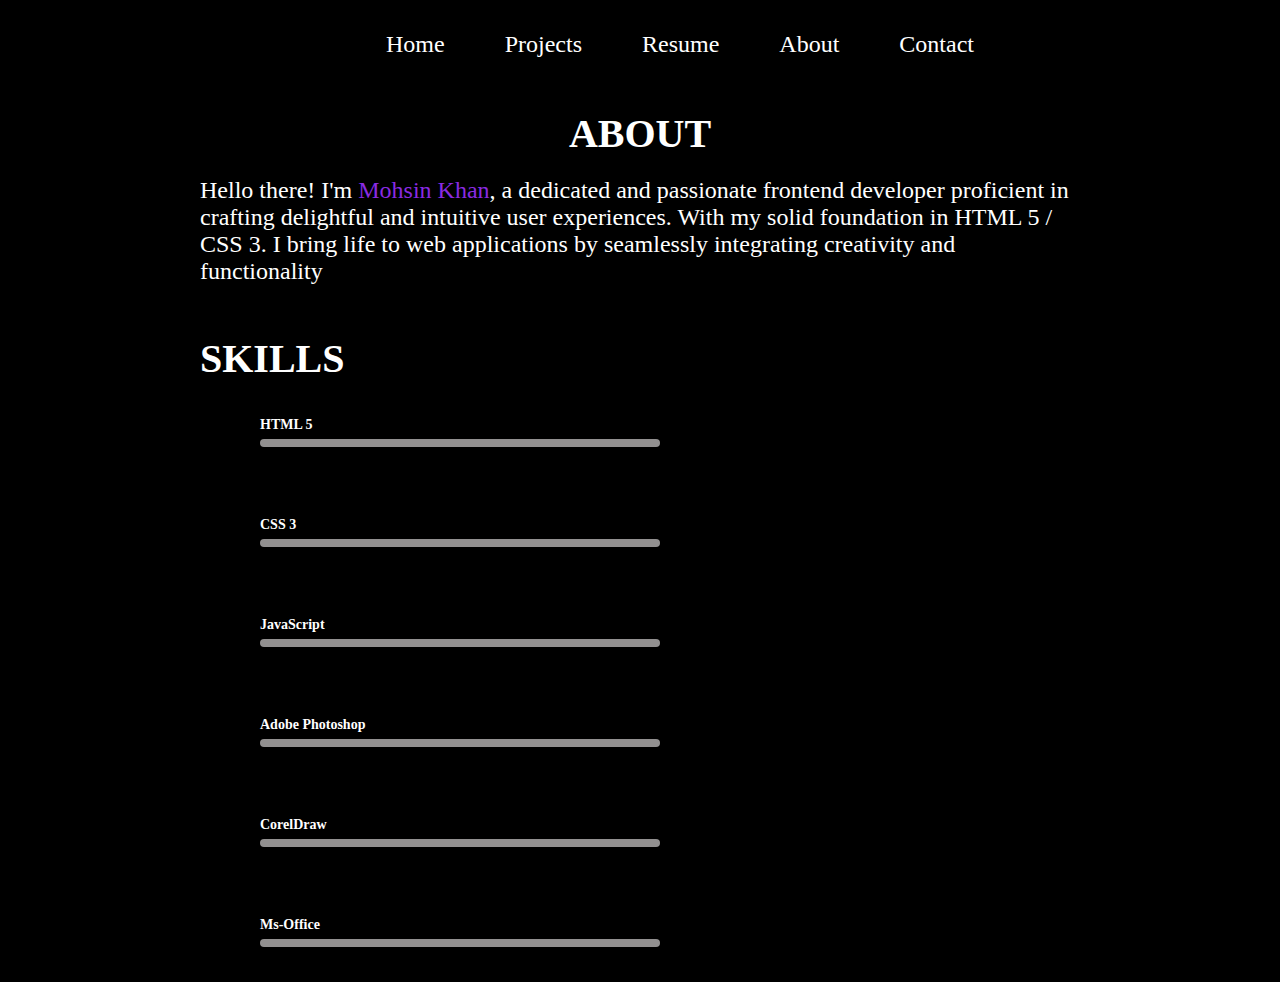
<file: About.html>
!
<!DOCTYPE html>
<html lang="en">

<head>
    <meta charset="UTF-8">
    <meta name="viewport" content="width=device-width, initial-scale=1.0">
    <title>Mohsin Khan | Portfolio Design | About</title>
    <link rel="stylesheet" href="CSS/About.css">
</head>

<body>
        <nav>
            <div class="navbar">
                <ul>
                    <li><a href="index.html" target="_blank">Home</a></li>
                    <li><a href="Project.html" target="_blank">Projects</a></li>
                    <li><a href="Resume.html" target="_blank">Resume</a></li>
                    <li><a href="About.html" target="_blank">About</a></li>
                    <li><a href="Contact.html" target="_blank">Contact</a></li>
                </ul>
            </div>
        </nav>
    <Section class="About">
        <h1 class="h1">About</h1>
        <p>Hello there! I'm <span>Mohsin Khan</span>, a dedicated and passionate frontend developer proficient in crafting delightful and intuitive user experiences. With my solid foundation in HTML 5 / CSS 3. I bring life to web applications by seamlessly integrating creativity and functionality</p>
    </Section>
    <section class="Skills">
        <h1 class="h11"> Skills</h1>
        <div class="container">
            <div class="skill-box">
                <span class="title">HTML 5</span>
                <div class="skill-bar">
                    <span class="skill-per html">
                        <span class="tooltip">70%</span>
                    </span>
                </div>
            </div>
        </div>
        <div class="container">
            <div class="skill-box">
                <span class="title">CSS 3</span>
                <div class="skill-bar">
                    <span class="skill-per css">
                        <span class="tooltip">60%</span>
                    </span>
                </div>
            </div>
        </div>
        <div class="container">
            <div class="skill-box">
                <span class="title">JavaScript</span>
                <div class="skill-bar">
                    <span class="skill-per js">
                        <span class="tooltip">50%</span>
                    </span>
                </div>
            </div>
        </div>
        <div class="container">
            <div class="skill-box">
                <span class="title">Adobe Photoshop</span>
                <div class="skill-bar">
                    <span class="skill-per photoshop">
                        <span class="tooltip">90%</span>
                    </span>
                </div>
            </div>
        </div>
        <div class="container">
            <div class="skill-box">
                <span class="title">CorelDraw</span>
                <div class="skill-bar">
                    <span class="skill-per corel">
                        <span class="tooltip">70%</span>
                    </span>
                </div>
            </div>
        </div>
        <div class="container">
            <div class="skill-box">
                <span class="title">Ms-Office</span>
                <div class="skill-bar">
                    <span class="skill-per ms">
                        <span class="tooltip">90%</span>
                    </span>
                </div>
            </div>
        </div>
    </section>

</body>

</html>
</file>
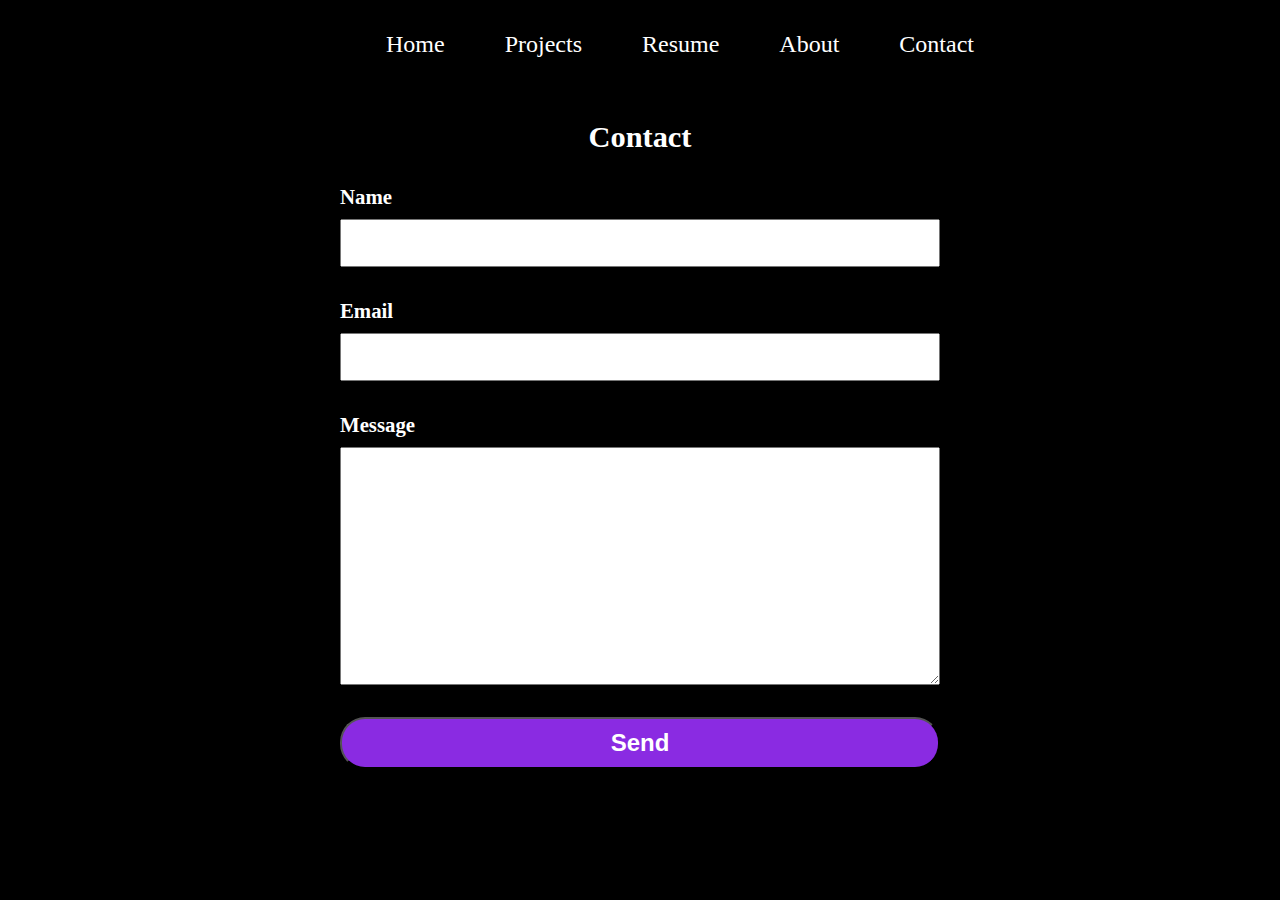
<file: Contact.html>
!
<!DOCTYPE html>
<html lang="en">

<head>
    <meta charset="UTF-8">
    <meta name="viewport" content="width=device-width, initial-scale=1.0">
    <title>Mohsin Khan | Portfolio Design | Contact Us</title>
    <link rel="stylesheet" href="CSS/Contact.css">
</head>

<body>
        <nav>
            <div class="navbar">
                <ul>
                    <li><a href="index.html" target="_blank">Home</a></li>
                    <li><a href="Project.html" target="_blank">Projects</a></li>
                    <li><a href="Resume.html" target="_blank">Resume</a></li>
                    <li><a href="About.html" target="_blank">About</a></li>
                    <li><a href="Contact.html" target="_blank">Contact</a></li>
                </ul>
            </div>
        </nav>

    <Section class="contact">
        <h1>Contact</h1>
        <form class="flex flex-col gap-8 md:w-[600px]">
            <div class="flex flex-col">
                <label for="name">Name</label>
                <input id="name" type="text" required="" name="name">
            </div>
            <div class="flex flex-col">
                <label for="email">Email</label>
                <input id="email" required="" name="email">
            </div>
            <div class="flex flex-col">
                <label for="message">Message</label>
                <textarea name="message" rows="9" id="message" minlength="15" required="">
            </textarea>
            </div>
            <button class="btn">Send</button>
        </form>
    </Section>
</body>

</html>
</file>
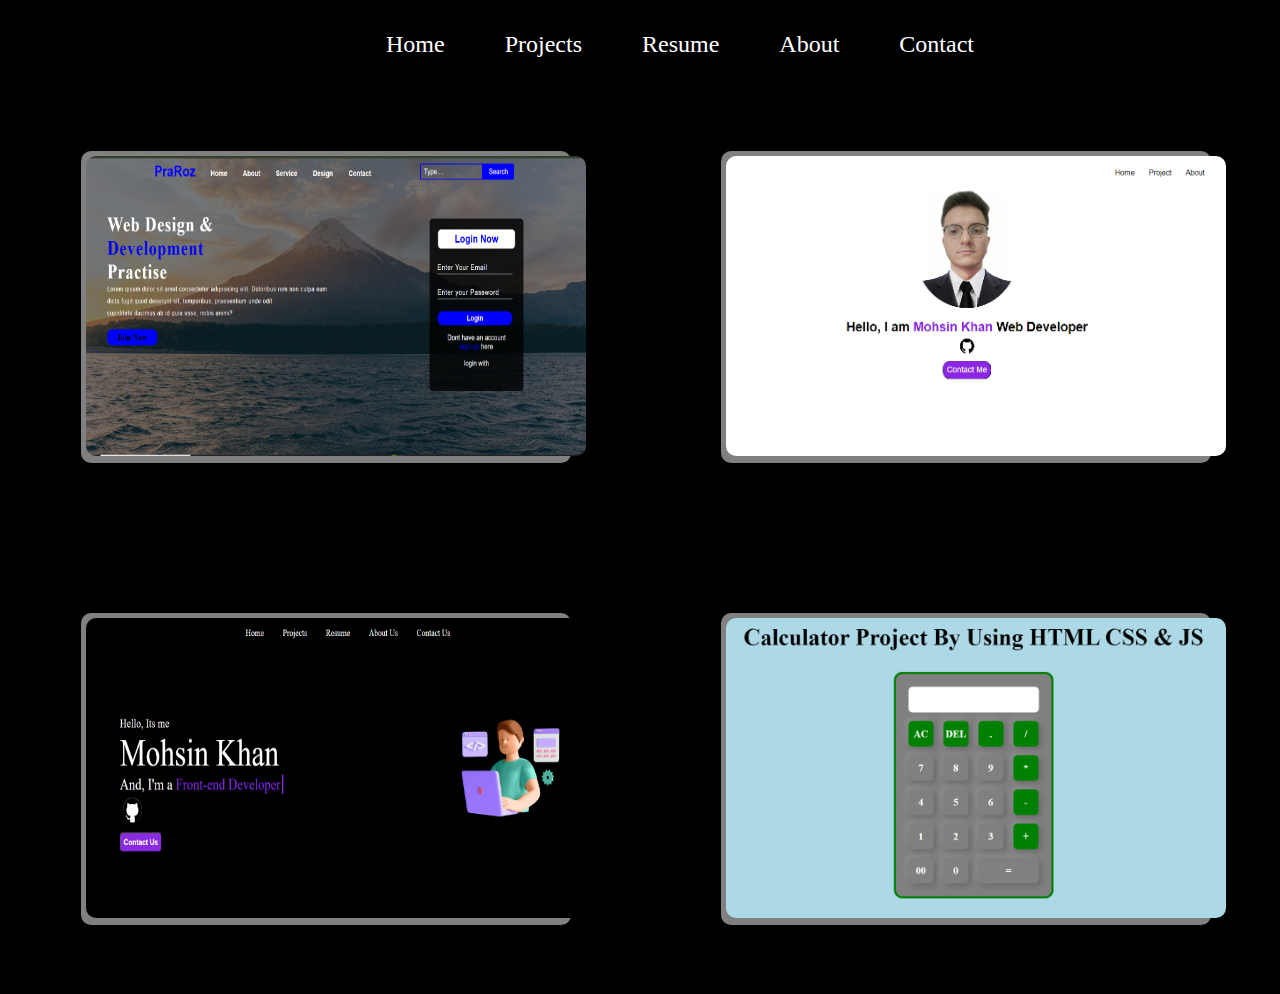
<file: Project.html>
!
<!DOCTYPE html>
<html lang="en">

<head>
    <meta charset="UTF-8">
    <meta name="viewport" content="width=device-width, initial-scale=1.0">
    <title>Mohsin Khan | Portfolio Design | Project</title>
    <link rel="stylesheet" href="CSS/Project.css">
</head>

<body>
    <nav>
        <div class="navbar">
            <ul>
                <li><a href="index.html" target="_blank">Home</a></li>
                <li><a href="Project.html" target="_blank">Projects</a></li>
                <li><a href="Resume.html" target="_blank">Resume</a></li>
                <li><a href="About.html" target="_blank">About</a></li>
                <li><a href="Contact.html" target="_blank">Contact</a></li>
            </ul>
        </div>
    </nav>
    <section class="project">
        <div class="wrapper">
            <div class="card front-face">
                <img src="Img/Login-form.PNG" alt="">
            </div>
            <div class="card back-face">
                <img src="Img/Login-form.PNG" alt="">
                <div class="info">
                    <div class="title">
                        Login-Form Design
                    </div>
                </div>
                <div class="p">
                    <a href="https://github.com/mohsink-programer/Login-form-Web-Design" target="_blank"><img
                            src="Img/Github.png" alt="" class="img"></a>
                    <p>
                        A simple Login form Design with the help of HTML 5 & CSS 3.
                    </p>
                </div>
            </div>
        </div>
        <div class="wrapper">
            <div class="card front-face">
                <img src="Img/Portfolio.PNG" alt="">
            </div>
            <div class="card back-face">
                <img src="Img/Portfolio.PNG" alt="">
                <div class="info">
                    <div class="title">
                        Portfolio Design
                    </div>
                </div>
                <div class="p">
                    <a href="https://github.com/mohsink-programer/Portfolio-Design" target="_blank"><img
                            src="Img/Github.png" alt="" class="img"></a>
                    <p>
                        A simple Portfolio Design with the help of HTML 5 & CSS 3.
                    </p>
                </div>
            </div>
        </div>
        </section>
        <section class="Project">
            <div class="wrapper">
                <div class="card front-face">
                    <img src="Img/Portfolio 2.PNG" alt="">
                </div>
                <div class="card back-face">
                    <img src="Img/Portfolio 2.PNG" alt="">
                    <div class="info">
                        <div class="title">
                            Two Color Portfolio Design
                        </div>
                    </div>
                    <div class="p">
                        <a href="https://github.com/mohsink-programer/Two-Color-Portfolio-Design" target="_blank"><img
                                src="Img/Github.png" alt="" class="img"></a>
                        <p>
                            Modern Portfolio Design with the help of HTML 5 & CSS 3.
                        </p>
                    </div>
                </div>
            </div>
            <div class="wrapper">
                <div class="card front-face">
                    <img src="Img/Calculator.PNG" alt="">
                </div>
                <div class="card back-face">
                    <img src="Img/Calculator.PNG" alt="">
                    <div class="info">
                        <div class="title">
                            Simple Web Based Calculator
                        </div>
                    </div>
                    <div class="p">
                        <a href="https://github.com/mohsink-programer/Calculator-By-Using-HTML-CSS-JavaScript" target="_blank"><img
                                src="Img/Github.png" alt="" class="img"></a>
                        <p>
                            Simple Web based Calculator with the help of HTML 5, CSS 3 & JavaScript.
                        </p>
                    </div>
                </div>
            </div>
        </section>
</body>

</html>
</file>
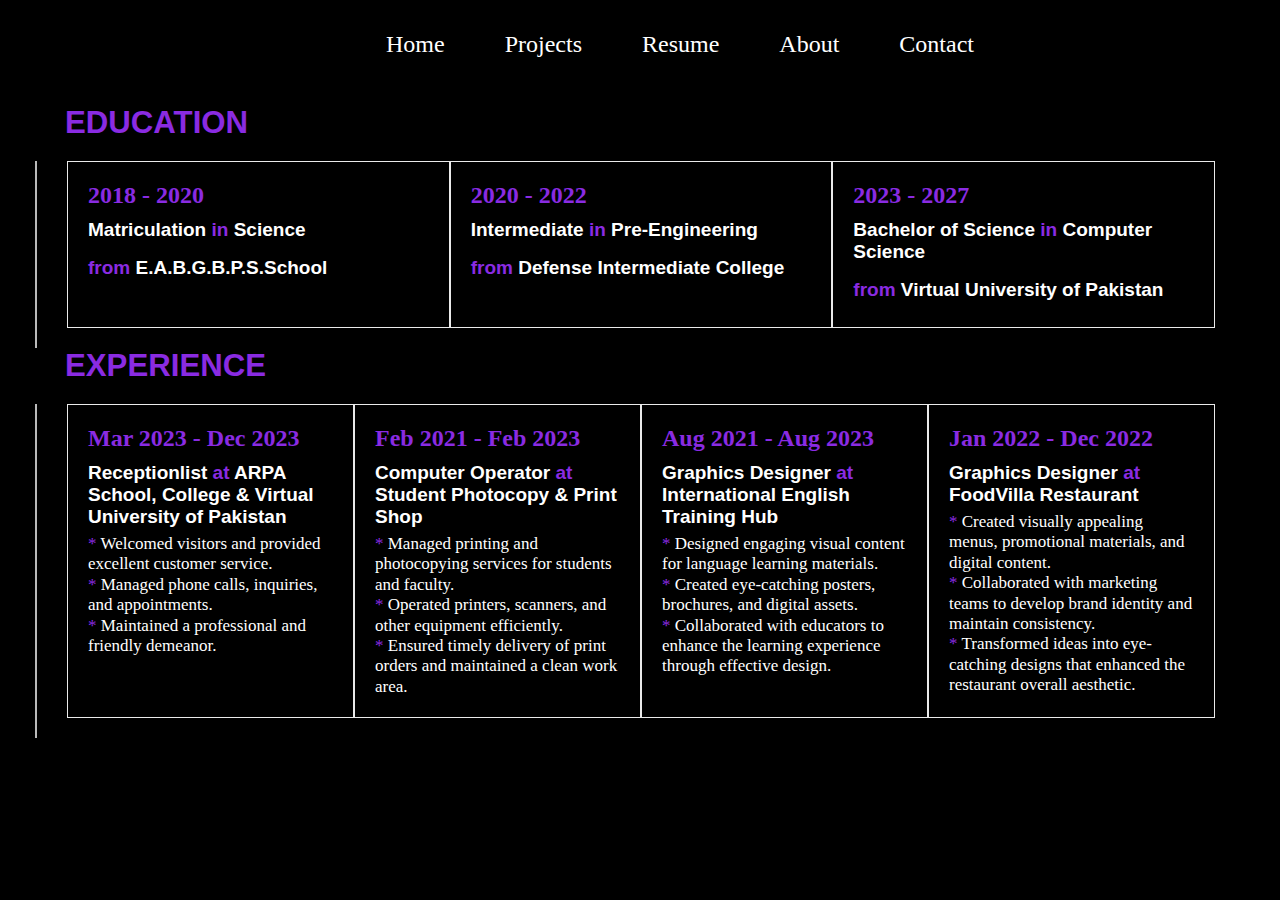
<file: Resume.html>
!
<!DOCTYPE html>
<html lang="en">

<head>
	<meta charset="UTF-8">
	<meta name="viewport" content="width=device-width, initial-scale=1.0">
	<title>Mohsin Khan | Portfolio Design | About</title>
	<link rel="stylesheet" href="CSS/Resume.css">
</head>

<body>
	<nav>
		<div class="navbar">
			<ul>
				<li><a href="index.html" target="_blank">Home</a></li>
				<li><a href="Project.html" target="_blank">Projects</a></li>
				<li><a href="Resume.html" target="_blank">Resume</a></li>
				<li><a href="About.html" target="_blank">About</a></li>
				<li><a href="Contact.html" target="_blank">Contact</a></li>
			</ul>
		</div>
	</nav>
	<div class="container">

		<main class="row">

			<!--   *******  Education Section Starts  *******   -->

			<section class="col">

				<header class="title">
					<h2>EDUCATION</h2>
				</header>

				<div class="contents">

					<div class="box">
						<h4>2018 - 2020</h4>
						<h3>Matriculation <span>in</span> Science</h3>
						<h2> <span>from</span> E.A.B.G.B.P.S.School</h2>
					</div>

					<div class="box">
						<h4>2020 - 2022</h4>
						<h3>Intermediate <span>in</span> Pre-Engineering</h3>
						<h2> <span>from</span> Defense Intermediate College</h2>
					</div>

					<div class="box">
						<h4>2023 - 2027</h4>
						<h3>Bachelor of Science <span>in</span> Computer Science</h3>
						<h2> <span>from</span> Virtual University of Pakistan</h2>
					</div>

				</div>
			</section>

			<!--   *******  Education Section Ends  *******   -->

			<!--   *******  Experience Section Starts  *******  -->

			<section class="col">

				<header class="title">
					<h2>EXPERIENCE</h2>
				</header>

				<div class="contents">

					<div class="box">
						<h4>Mar 2023 - Dec 2023</h4>
						<h3>Receptionlist <span>at</span> ARPA School, College & Virtual University of Pakistan</h3>
						<p> <span>*</span> Welcomed visitors and provided excellent customer service. <br>
							<span>*</span> Managed phone calls, inquiries, and appointments. <br>
							<span>*</span> Maintained a professional and friendly demeanor.
						</p>
					</div>
					<div class="box">
						<h4>Feb 2021 - Feb 2023</h4>
						<h3>Computer Operator <span>at</span> Student Photocopy & Print Shop</h3>
						<p>
							<span>*</span> Managed printing and photocopying services for students and faculty. <br>
							<span>*</span> Operated printers, scanners, and other equipment efficiently. <br>
							<span>*</span> Ensured timely delivery of print orders and maintained a clean work area.
						</p>
					</div>

					<div class="box">
						<h4>Aug 2021 - Aug 2023</h4>
						<h3>Graphics Designer <span>at</span> International English Training Hub</h3>
						<p><span>*</span> Designed engaging visual content for language learning materials.
							<br>
							<span>*</span> Created eye-catching posters, brochures, and digital assets.
							<br>
							<span>*</span> Collaborated with educators to enhance the learning experience through
							effective design.
						</p>
					</div>

					<div class="box">
						<h4>Jan 2022 - Dec 2022</h4>
						<h3>Graphics Designer <span>at</span> FoodVilla Restaurant</h3>
						<p><span>*</span> Created visually appealing menus, promotional materials, and digital content.
							<br>
							<span>*</span> Collaborated with marketing teams to develop brand identity and maintain
							consistency. <br>
							<span>*</span> Transformed ideas into eye-catching designs that enhanced the restaurant
							overall aesthetic.
						</p>
					</div>
				</div>
			</section>

			<!--   *******  Experience Section Ends   *******  -->
		</main>
	</div>
</body>

</html>
</file>
<file: CSS/About.css>
* {
    margin: 0;
    padding: 0;
}

body {
    background-color: black;
}

.navbar {
    display: flex;
    justify-content: center;
    align-items: center;
    width: 100%;
    height: 52px;
}

.navbar ul {
    display: flex;
    margin: 0 0 0 80px;
}

.navbar ul li {
    list-style: none;
}

.navbar ul li a {
    margin: 20px;
    padding: 10px;
    text-decoration: none;
    color: white;
    font-size: 1.5rem;
}

.navbar ul li a:hover{
    transition: 0.5s ease-in;
    background-color: blueviolet;
    color: white;
    border: 2px solid white;
    border-radius: 10px;
}


.h1 {
    color: white;
    margin: 40px 0 20px 0;
    text-align: center;
    font-size: 2.5rem;
    text-transform: uppercase;
}

.About p{
    color: white;
    margin: 0 200px 0 200px;
    font-size: 1.5rem;
}

.About p span{
    color: blueviolet;
}

.Skills{
    margin: 50px 200px 0 200px;
}

.Skills>h1{
    color: white;
    font-size: 2.5rem;
    text-transform: uppercase;
}
.Skills ul{
    display: flex;
}

.Skills ul li{
    color: white;
    font-size: 1.5rem;
    margin: 10px 20px 0 30px;
}

.container{
    position: relative;
    max-width: 400px;
    width: 100%;
    margin: 0 15px;
    padding: 10px 20px;
    border-radius: 7px;
}

.container .skill-box{
    width: 100%;
    margin: 25px;
}

.skill-box .title{
    display: block;
    font-size: 14px;
    font-weight: 600;
    color: white
}

.skill-box .skill-bar{
    height: 8px;
    width: 100%;
    border-radius: 6px;
    margin: 6px 0 0 0;
    background: rgb(146, 144, 144);
}

.skill-bar .skill-per{
    display: block;
    position: relative;
    height: 100%;
    width: 70%;
    border-radius: 6px;
    background: white;
    animation: progress 0.4s ease-in-out forwards;
    opacity: 0;
}
.skill-per.css{
    width: 60%;
}
.skill-per.js{
    width: 50%;
}
.skill-per.photoshop{
    width: 90%;
}
.skill-per.corel{
    width: 70%;
}
.skill-per.ms{
    width: 90%;
}
@keyframes progress {
    0%{
        width: 0;
        opacity: 0;
    }
    100%{
        opacity: 1;
    }
}

.skill-per .tooltip{
    position: absolute;
    right: -14px;
    top: -28px;
    font-size: 12px;
    font-weight: 500;
    color: white;
    background: blueviolet;
    padding: 2px 6px;
    border-radius: 3px;
    z-index: 1;
}

.tooltip::before{
    content: '';
    position: absolute;
    bottom: -2px;
    left: 50%;
    transform: translateX(-50%) rotate(45deg);
    background-color: blueviolet;
    width: 10px;
    height: 10px;
    z-index: -1;
}

/* For screens smaller than 768px (tablets and mobile devices) */
@media (min-width: 481px) and (max-width: 768px) {
    .navbar {
        height: 60px;
    }

    .navbar ul {
        margin: 0 0 0 40px;
    }

    .navbar ul li a {
        margin: 10px;
        padding: 5px;
        font-size: 1.3rem;
    }
    .h1 {
      font-size: 1.5rem;
    }
    .About p {
      margin: 0 100px 0 100px;
      font-size: 1.2rem;
    }
    .Skills .h11{
        font-size: 1.4rem;
    }
    .Skills {
      margin: 30px 100px 0 100px;
    }
    .Skills ul li {
      font-size: 1.2rem;
      margin: 10px 15px 0 20px;
    }
    .container {
      max-width: 300px;
      margin: 0 10px;
      padding: 10px 15px;
    }
    .skill-box {
      margin: 20px;
    }
    .skill-bar {
      height: 6px;
    }
    .tooltip {
      font-size: 10px;
      padding: 1px 4px;
    }
  }
  
  /* For screens smaller than 480px (mobile devices) */
  @media only screen and (max-width: 480px) {
    .navbar {
        height: 40px;
        text-align: center;
    }

    .navbar ul {
        margin: 0 0 0 -25px;
    }

    .navbar ul li a {
        margin: 5px;
        padding: 3px;
        font-size: 0.8rem;
    }
    .h1 {
      font-size: 1.4rem;
    }
    .About p {
      margin: 0 50px 0 50px;
      font-size: 1rem;
    }

    .Skills .h11{
        font-size: 1.4rem;
    }
    .Skills {
      margin: 20px 50px -20px 50px;
    }
    .Skills ul li {
      font-size: 1rem;
      margin: 10px 10px 0 15px;
    }
    .container {
      max-width: 250px;
      margin: 0 5px;
      padding: 10px 10px;
    }
    .skill-box {
      margin: 15px;
    }
    .skill-bar {
      height: 4px;
    }
    .tooltip {
      font-size: 9px;
      padding: 1px 3px;
    }
  }
</file>
<file: CSS/Contact.css>
* {
    margin: 0;
    padding: 0;
}

body {
    background-color: black;
}

.navbar {
    display: flex;
    justify-content: center;
    align-items: center;
    width: 100%;
    height: 52px;
}

.navbar ul {
    display: flex;
    margin: 0 0 0 80px;
}

.navbar ul li {
    list-style: none;
}

.navbar ul li a {
    margin: 20px;
    padding: 10px;
    text-decoration: none;
    color: white;
    font-size: 1.5rem;
}

.navbar ul li a:hover {
    transition: 0.5s ease-in;
    background-color: blueviolet;
    color: white;
    border: 2px solid white;
    border-radius: 10px;
}

form {
    display: block;
    margin: auto;
}

@media (min-width: 768px) {
    .md\:w-\[600px\] {
        width: 600px;
    }
}

.gap-8 {
    gap: 2rem;
}


.flex-col {
    font-size: 1.3rem;
    color: white;
    font-weight: bold;
    flex-direction: column;
}

label{
    margin: 0 0 10px 0;
}

.flex {
    display: flex;
}

.contact>h1 {
    color: white;
    text-align: center;
    font-size: 1.9rem;
    margin: 50px 0 30px 0;
}

input {
    padding: 10px;
    font-size: 1.3rem;
}


input:hover {
    border: 2px solid blueviolet;
}

textarea {
    font-size: 1.3rem;
    padding: 10px;
}

textarea:hover {
    border: 2px solid blueviolet;
}

.btn {
    background-color: blueviolet;
    padding: 10px;
    font-size: 1.5rem;
    font-weight: bold;
    color: white;
    border-radius: 25px;
}

/* Add media queries for responsiveness */

/* Mobile devices (max-width: 480px) */
@media (max-width: 480px) {
    .navbar {
        height: 40px;
        text-align: center;
    }

    .navbar ul {
        margin: 0 0 0 -25px;
    }

    .navbar ul li a {
        margin: 5px;
        padding: 3px;
        font-size: 0.8rem;
    }

    .gap-8 {
        gap: 2rem;
    }
    
    
    .flex-col {
        font-size: 1rem;
        color: white;
        font-weight: bold;
        flex-direction: column;
    }
    
    label{
        margin: 0 0 10px 50px;
    }
    
    .flex {
        display: flex;
    }
    
    .contact>h1 {
        color: white;
        text-align: center;
        font-size: 1.6rem;
        margin: 50px 0 30px 0;
    }
    
    input, textarea {
        text-align: center;
        margin: auto;
        width: 300px;
        padding: 5px;
        font-size: 1rem;
    }
    
    textarea:hover {
        border: 2px solid blueviolet;
    }
    
    input:hover {
        border: 2px solid blueviolet;
    }
    
    
    .btn {
        width: 300px;
        text-align: center;
        margin: auto;
        background-color: blueviolet;
        padding: 5px;
        font-size: 1.5rem;
        font-weight: bold;
        color: white;
        border-radius: 25px;
    }
}

/* Tablets (min-width: 481px and max-width: 768px) */
@media (min-width: 481px) and (max-width: 768px) {
    .navbar {
        height: 60px;
    }

    .navbar ul {
        margin: 0 0 0 40px;
    }

    .navbar ul li a {
        margin: 10px;
        padding: 5px;
        font-size: 1.3rem;
    }

    .gap-8 {
        gap: 2rem;
    }
    
    
    .flex-col {
        font-size: 1.3rem;
        color: white;
        font-weight: bold;
        flex-direction: column;
    }
    
    label{
        margin: 0 0 10px 90px;
    }
    
    .flex {
        display: flex;
    }
    
    .contact>h1 {
        color: white;
        text-align: center;
        font-size: 1.9rem;
        margin: 50px 0 30px 0;
    }
    
    input, textarea {
        text-align: center;
        margin: auto;
        width: 500px;
        padding: 5px;
        font-size: 1rem;
    }
    
    textarea:hover {
        border: 2px solid blueviolet;
    }
    
    input:hover {
        border: 2px solid blueviolet;
    }
    
    
    .btn {
        width: 500px;
        text-align: center;
        margin: auto;
        background-color: blueviolet;
        padding: 5px;
        font-size: 1.5rem;
        font-weight: bold;
        color: white;
        border-radius: 25px;
    }
}
</file>
<file: CSS/Project.css>
* {
    margin: 0;
    padding: 0;
}

body {
    background-color: black;
}

.navbar {
    display: flex;
    justify-content: center;
    align-items: center;
    width: 100%;
    height: 52px;
}

.navbar ul {
    display: flex;
    margin: 0 0 0 80px;
}

.navbar ul li {
    list-style: none;
}

.navbar ul li a {
    margin: 20px;
    padding: 10px;
    text-decoration: none;
    color: white;
    font-size: 1.5rem;
}

.navbar ul li a:hover {
    transition: 0.5s ease-in;
    background-color: blueviolet;
    color: white;
    border: 2px solid white;
    border-radius: 10px;
}

.project {
    display: flex;
}

.wrapper {
    padding: 1px;
    margin: 80px;
    height: 300px;
    width: 500px;
    position: relative;
    transform-style: preserve-3d;
    perspective: 1000px;
}

.wrapper .card {
    position: absolute;
    height: 100%;
    width: 100%;
    padding: 5px;
    background: gray;
    border-radius: 10px;
    transform: translateY(0deg);
    transform-style: preserve-3d;
    backface-visibility: hidden;
    box-shadow: 0px 10px 15px rgba(0, 0, 0, 0.1);
    transition: transform 0.7s cubic-bezier(0.4, 0.2, 0.2, 1);
}

.wrapper:hover>.front-face {
    transform: rotateY(-180deg);
}

.wrapper .card img {
    height: 300px;
    width: 500px;
    border-radius: 10px;
}

.wrapper .back-face {
    display: flex;
    justify-content: space-evenly;
    flex-direction: column;
    transform: rotateY(180deg);
}

.wrapper:hover>.back-face {
    transform: rotateY(0deg);
}

.wrapper .back-face img {
    height: 200px;
    width: 500px;
}

.wrapper .back-face a img{
    float: right;
    height: 50px;
    width: 50px;
    
}

.wrapper .back-face a img:hover{
    padding: 4px;
    border: 2px solid black;
}

.back-face .info .title {
    font-size: 30px;
    margin: 5px 0 0 5px;
    font-weight: bold;
}

.p{
    font-weight: bold;
    font-size: 20px;
    margin: 5px 0 0 5px;
}

/* Media Queries */

/* For screens smaller than 768px (tablets and mobiles) */
@media (min-width: 481px) and (max-width: 768px) {
    .navbar {
        height: 40px;
    }

    .navbar ul {
        margin: 0 0 0 40px;
    }

    .navbar ul li a {
        margin: 10px;
        padding: 5px;
        font-size: 1.3rem;
    }
    
    .wrapper {
        margin: 40px 40px 40px 70px;
        height: 200px;
        width: 250px;
    }
    .wrapper .card img {
        height: 200px;
        width: 250px;
    }
    .wrapper .back-face img {
        height: 150px;
        width: 250px;
    }
    .back-face .info .title {
        font-size: 17px;
    }
    .p {
        font-size: 12px;
    }

    .wrapper .back-face a img{
        float: right;
        height: 30px;
        width: 30px;
    }
    
    .wrapper .back-face a img:hover{
        padding: 1px;
        border: 1px solid black;
    } 
}

/* For screens smaller than 480px (mobiles) */
@media only screen and (max-width: 480px) {
    .navbar {
        height: 30px;
        text-align: center;
    }

    .navbar ul {
        margin: 0 0 0 -25px;
    }

    .navbar ul li a {
        margin: 5px;
        padding: 3px;
        font-size: 0.8rem;
    }
    
    .wrapper {
        margin: 20px;
        height: 100px;
        width: 150px;
    }
    .wrapper .card img {
        height: 100px;
        width: 150px;
    }
    .wrapper .back-face img {
        height: 100px;
        width: 150px;
    }
    .back-face .info .title {
        font-size: 9px;
    }
    .p {
        font-size: 7px;
    }

    .wrapper .back-face a img{
        float: right;
        height: 10px;
        width: 10px;
        
    }
    
    .wrapper .back-face a img:hover{
        padding: 1px;
        border: 1px solid black;
    } 
}
</file>
<file: CSS/Resume.css>
* {
    margin: 0;
    padding: 0;
    box-sizing: border-box;
}

.navbar {
    display: flex;
    justify-content: center;
    align-items: center;
    width: 100%;
    height: 52px;
}

.navbar ul {
    display: flex;
    margin: 0 0 0 80px;
}

.navbar ul li {
    list-style: none;
}

.navbar ul li a {
    margin: 20px;
    padding: 10px;
    text-decoration: none;
    color: white;
    font-size: 1.5rem;
}

.navbar ul li a:hover {
    transition: 0.5s ease-in;
    background-color: blueviolet;
    color: white;
    border: 2px solid white;
    border-radius: 10px;
}

body {
    background-color: black;
    width: 100%;
    min-height: 100vh;
    justify-content: center;
    align-items: center;
}

.container {
    width: 100%;
    padding: 35px;
    display: flex;
    flex-direction: column;
}


/* main.row {
    display: grid;
    grid-template-columns: 1fr 1fr;
    grid-column-gap: 20px;
} */

.col header.title {
    font-size: 1.3rem;
    font-family: helvetica;
    color: blueviolet;
    padding: 0px 0px 20px 30px;
}

.col .contents {
    padding: 0px 30px;
    border-left: 2px solid #bababa;
    display: flex;
}

.col .contents .box {
    width: 600px;
    position: relative;
    padding: 20px 20px 20px 20px;
    border: 1px solid #eaeaea;
    cursor: pointer;
    transition: all 0.4s;
    margin-bottom: 20px;
}

.col .contents .box:hover {
    box-shadow: 0px 3px 12px 0px #ccc;
    border: 1px solid transparent;
}

.box h4 {
    font-size: 1.5rem;
    position: relative;
    color: blueviolet;
}

.box h3 {
    font-size: 19px;
    padding: 10px 0px 6px;
    font-family: helvetica;
    color: white;
}

.box h2 {
    font-size: 19px;
    padding: 10px 0px 6px;
    font-family: helvetica;
    color: white;
}

.box p {
    line-height: 1.2;
    color: white;
    font-size: 17px;
}

span {
    color: blueviolet;
}
.col-2 header.title-2 {
    font-size: 1.3rem;
    font-family: helvetica;
    color: blueviolet;
    padding: 0px 0px 20px 30px;
    /* display: flex;
    flex-direction: column; */
}

.col-2 .contents-2 {
    display: flex;
    padding: 0px 30px;
    border-left: 2px solid #bababa;
}

.col-2 .contents-2 .box-2 {
    width: 600px;
    position: relative;
    padding: 20px 20px 20px 20px;
    border: 1px solid #eaeaea;
    cursor: pointer;
    transition: all 0.4s;
    margin-bottom: 20px;
}

.col-2 .contents-2 .box-2:hover {
    box-shadow: 0px 3px 12px 0px #ccc;
    border: 1px solid transparent;
}

.box-2 h4 {
    font-size: 1.5rem;
    position: relative;
    color: blueviolet;
}

.box-2 h3 {
    font-size: 19px;
    padding: 10px 0px 6px;
    font-family: helvetica;
    color: white;
}

.box-2 h2 {
    font-size: 19px;
    padding: 10px 0px 6px;
    font-family: helvetica;
    color: white;
}

.box-2 p {
    line-height: 1.2;
    color: white;
    font-size: 17px;
}


/* @media(max-width: 768px) {
    main.row {
        grid-template-columns: 1fr;
    }

    .row .col:nth-child(2) {
        margin-top: 30px;
    }
} */

/* Add this to make the navigation menu responsive
.navbar ul {
    flex-wrap: wrap;
}

/* Add this to make the grid responsive */
/* main.row {
    grid-template-columns: repeat(auto-fill, minmax(300px, 1fr));
}  */

/* Add this to make the layout responsive on smaller screens */
@media (min-width: 481px) and (max-width: 768px) {
    .navbar {
        height: 60px;
    }

    .navbar ul {
        margin: 0 0 0 40px;
    }

    .navbar ul li a {
        margin: 10px;
        padding: 5px;
        font-size: 1.3rem;
    }

    .col header.title {
        font-size: 0.8rem;
        font-family: helvetica;
        color: blueviolet;
        padding: 0px 0px 20px 15px;
    }
    
    .col .contents {
        display: flex;
        padding: 0px 10px;
        border-left: 2px solid #bababa;
        display: flex;
    }
    
    .col .contents .box {
        display: flex;
        flex-direction: column;
        width: 500px;
        position: relative;
        padding: 10px;
        border: 1px solid #eaeaea;
        cursor: pointer;
        transition: all 0.4s;
        margin-bottom: 20px;
    }
    
    .col .contents .box:hover {
        box-shadow: 0px 3px 12px 0px #ccc;
        border: 1px solid transparent;
    }
    
    .box h4 {
        font-size: 0.8rem;
        position: relative;
        color: blueviolet;
    }
    
    .box h3 {
        font-size: 12px;
        padding: 10px 0px 6px;
        font-family: helvetica;
        color: white;
    }
    
    .box h2 {
        font-size: 12px;
        padding: 10px 0px 6px;
        font-family: helvetica;
        color: white;
    }
    
    .box p {
        line-height: 1.2;
        color: white;
        font-size: 13px;
    }
    
    span {
        color: blueviolet;
    }
    .col-2 header.title-2 {
        margin-top: 10px;
        font-size: 0.8rem;
        font-family: helvetica;
        color: blueviolet;
        padding: 0px 0px 20px 15px;
    }
    
    .col-2 .contents-2 {
        padding: 0px 10px;
        border-left: 2px solid #bababa;
        display: flex;
    }
    
    .col-2 .contents-2 .box-2 {
        display: flex;
        flex-direction: column;
        width: 300px;
        position: relative;
        padding: 10px;
        border: 1px solid #eaeaea;
        cursor: pointer;
        transition: all 0.4s;
        margin-bottom: 20px;
    }
    
    .col-2 .contents-2 .box-2:hover {
        box-shadow: 0px 3px 12px 0px #ccc;
        border: 1px solid transparent;
    }
    
    .box-2 h4 {
        font-size: 0.8rem;
        position: relative;
        color: blueviolet;
    }
    
    .box-2 h3 {
        font-size: 12px;
        padding: 10px 0px 6px;
        font-family: helvetica;
        color: white;
    }
    
    .box-2 h2 {
        font-size: 12px;
        padding: 10px 0px 6px;
        font-family: helvetica;
        color: white;
    }
    
    .box-2 p {
        line-height: 1.2;
        color: white;
        font-size: 13px;
    }

}

/* Add this to make the layout responsive on even smaller screens */
@media (max-width: 480px) {
    .navbar {
        height: 40px;
        text-align: center;
    }

    .navbar ul {
        margin: 0 0 0 -25px;
    }

    .navbar ul li a {
        margin: 5px;
        padding: 3px;
        font-size: 0.8rem;
    }

    .container {
        padding: 20px 5%;
    }

    .box h4 {
        font-size: 0.8rem;
    }

    .box h3,
    .box h2 {
        font-size: 12px;
    }

    .box p {
        font-size: 13px;
    }
    
    .col header.title {
        font-size: 0.8rem;
        font-family: helvetica;
        color: blueviolet;
        padding: 0px 0px 20px 15px;
    }
    
    .col .contents {
        display: flex;
        flex-direction: column;
        padding: 0px 10px;
        border-left: 2px solid #bababa;
        display: flex;
    }
    
    .col .contents .box {
        display: flex;
        flex-direction: column;
        width: 300px;
        position: relative;
        padding: 10px;
        border: 1px solid #eaeaea;
        cursor: pointer;
        transition: all 0.4s;
        margin-bottom: 20px;
    }
    
    .col .contents .box:hover {
        box-shadow: 0px 3px 12px 0px #ccc;
        border: 1px solid transparent;
    }
    
    .box h4 {
        font-size: 0.8rem;
        position: relative;
        color: blueviolet;
    }
    
    .box h3 {
        font-size: 12px;
        padding: 10px 0px 6px;
        font-family: helvetica;
        color: white;
    }
    
    .box h2 {
        font-size: 12px;
        padding: 10px 0px 6px;
        font-family: helvetica;
        color: white;
    }
    
    .box p {
        line-height: 1.2;
        color: white;
        font-size: 13px;
    }
    
    span {
        color: blueviolet;
    }
    .col-2 header.title-2 {
        margin-top: 10px;
        font-size: 0.8rem;
        font-family: helvetica;
        color: blueviolet;
        padding: 0px 0px 20px 15px;
    }
    
    .col-2 .contents-2 {
        padding: 0px 10px;
        border-left: 2px solid #bababa;
        display: flex;
        flex-direction: column;
    }
    
    .col-2 .contents-2 .box-2 {
        display: flex;
        flex-direction: column;
        width: 300px;
        position: relative;
        padding: 10px;
        border: 1px solid #eaeaea;
        cursor: pointer;
        transition: all 0.4s;
        margin-bottom: 20px;
    }
    
    .col-2 .contents-2 .box-2:hover {
        box-shadow: 0px 3px 12px 0px #ccc;
        border: 1px solid transparent;
    }
    
    .box-2 h4 {
        font-size: 0.8rem;
        position: relative;
        color: blueviolet;
    }
    
    .box-2 h3 {
        font-size: 12px;
        padding: 10px 0px 6px;
        font-family: helvetica;
        color: white;
    }
    
    .box-2 h2 {
        font-size: 12px;
        padding: 10px 0px 6px;
        font-family: helvetica;
        color: white;
    }
    
    .box-2 p {
        line-height: 1.2;
        color: white;
        font-size: 13px;
    }
}
</file>
